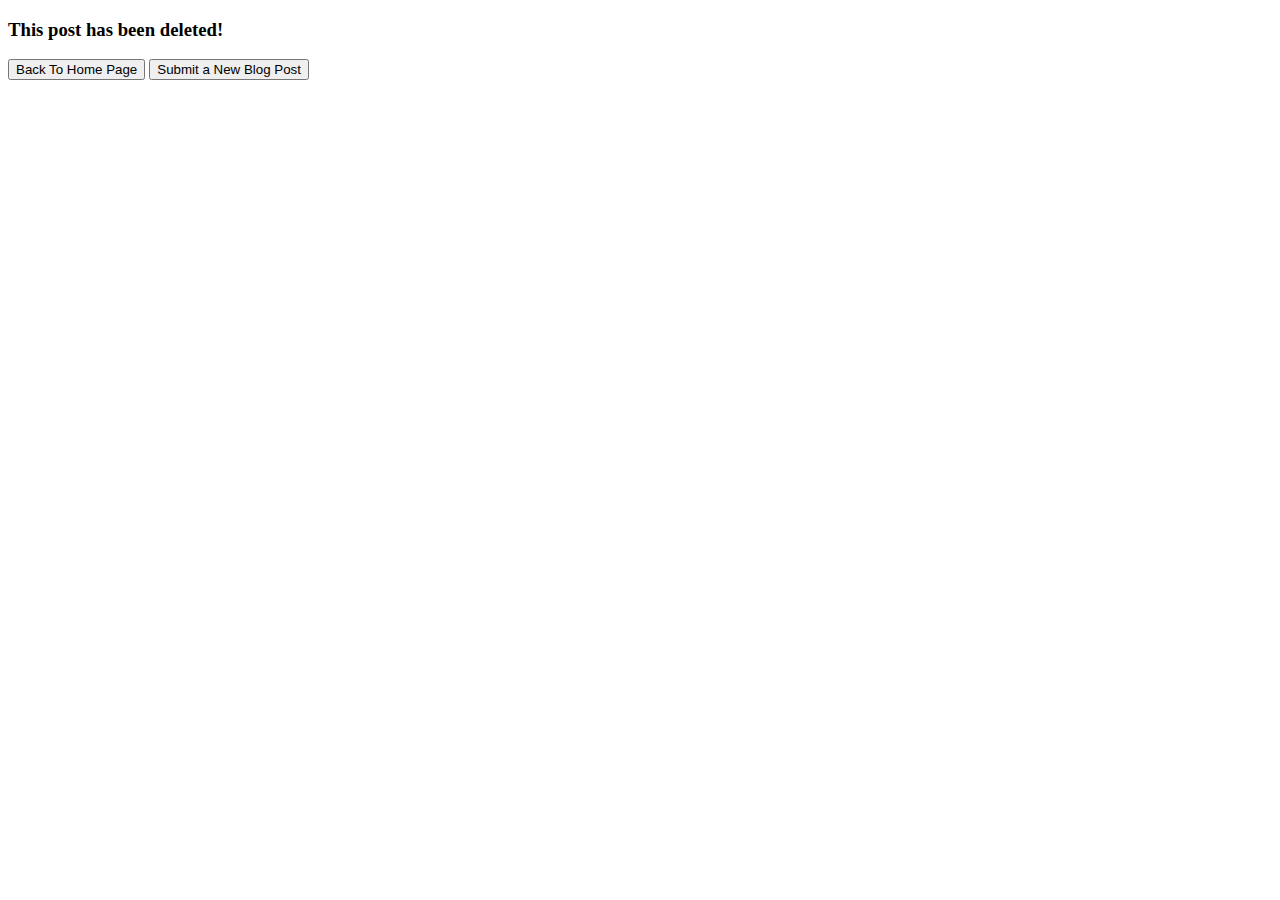
<file: src/main/resources/templates/blogpost/delete.html>
<!DOCTYPE html>
<html xmlns:th="http://www.thymeleaf.org">
<head>
  <meta charset="UTF-8">
  <title>delete</title>
  <!--    <link href="../../webjars/bootstrap/3.3.7/css/bootstrap.min.css" rel="stylesheet">-->
  <div th:replace="fragments/style"></div>
</head>
<body>
<div th:replace="fragments/navbar"></div>
<div class="container">

  <h3>This post has been deleted!</h3>


  <a th:href="@{/}"><button class="btn btn-success">Back To Home Page</button></a>
  <a th:href="@{/blogposts/new}"><button class="btn btn-primary">Submit a New Blog Post</button></a>

</div>
<div th:replace="fragments/body"></div>
<!--<script src="../../webjars/bootstrap/3.3.7/js/bootstrap.min.js"></script>-->
<!--<script src="../../webjars/jquery/1.9.1/jquery.min.js"></script>-->
</body>
</html>
</file>
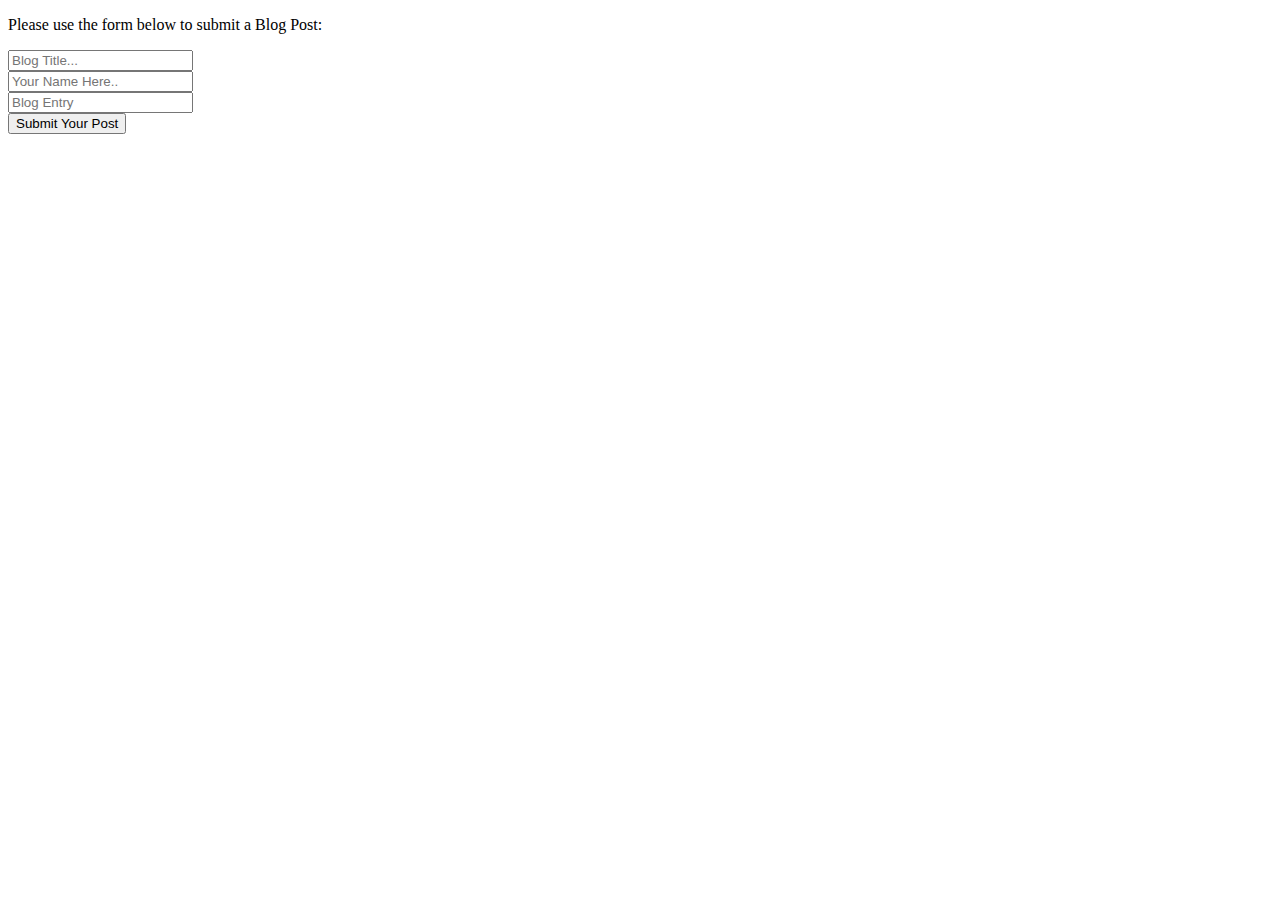
<file: src/main/resources/templates/blogpost/edit.html>
<!DOCTYPE html>
<html xmlns:th="http://thymeleaf.org">
<head>
    <meta charset="UTF-8">
    <title>Edit</title>
    <!--    <link href="../../webjars/bootstrap/3.3.7/css/bootstrap.min.css" rel="stylesheet">-->
    <div th:replace="fragments/style"></div>
</head>
<body>
<div th:replace="fragments/navbar"></div>

<div class="container">
    <p>Please use the form below to submit a Blog Post: </p>
    <form action="#" th:action="@{~/blogposts/update/{id}(id=${blogPost.id})}" th:object="${blogPost}" method="post">

        <div class="form-group">
            <input type="text" class="form-control" placeholder="Blog Title..." th:field="*{title}">
        </div>
        <div class="form-group">
            <input type="text" class="form-control" placeholder="Your Name Here.." th:field="*{author}">
        </div>
        <div class="form-group">
            <input type="text" class="form-control" placeholder="Blog Entry" th:field="*{blogEntry}">
        </div>

        <button class="btn btn-primary">Submit Your Post</button>


        <!--    <table>-->
        <!--        <tr>-->
        <!--            <td>Title</td>-->
        <!--            <td><input type="text" th:field="*{title}" /></td>-->
        <!--        </tr>-->
        <!--        <tr>-->
        <!--            <td>Author:</td>-->
        <!--            <td><input type="text" th:field="*{author}" /></td>-->
        <!--        </tr>-->
        <!--        <tr>-->
        <!--            <td>Blog Entry:</td>-->
        <!--            <td><input type="text" th:field="*{blogEntry}" /></td>-->
        <!--        </tr>-->
        <!--        <tr>-->
        <!--            <td><button type="submit">Submit Your Post</button></td>-->
        <!--        </tr>-->

        <!--    </table>-->

    </form>
</div>

<div th:replace="fragments/body"></div>
<!--<script src="../../webjars/bootstrap/3.3.7/js/bootstrap.min.js"></script>-->
<!--<script src="../../webjars/jquery/1.9.1/jquery.min.js"></script>-->
</body>
</html>
</file>
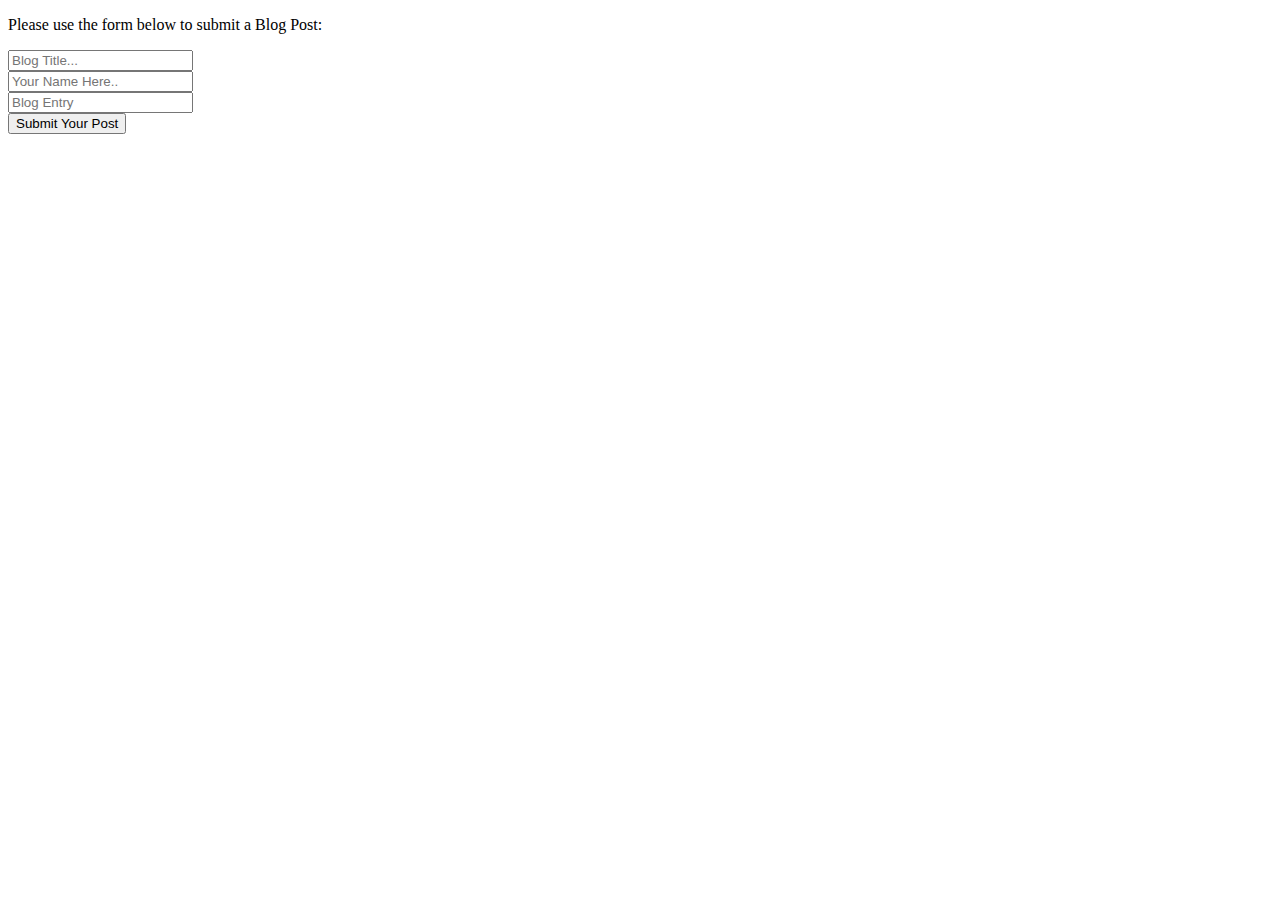
<file: src/main/resources/templates/blogpost/new.html>
<!DOCTYPE html>
<html xmlns:th="http://thymeleaf.org">
<head>
    <meta charset="UTF-8">
    <title>New</title>
    <!--    <link href="../../webjars/bootstrap/3.3.7/css/bootstrap.min.css" rel="stylesheet">-->
    <div th:replace="fragments/style"></div>
</head>
<body>
<div th:replace="fragments/navbar"></div>

<div class="container">
    <p>Please use the form below to submit a Blog Post: </p>
    <form action="#" th:action="@{/blogposts}" th:object="${blogPost}" method="post">

        <div class="form-group">
            <input type="text" class="form-control" placeholder="Blog Title..." th:field="*{title}">
        </div>
        <div class="form-group">
            <input type="text" class="form-control" placeholder="Your Name Here.." th:field="*{author}">
        </div>
        <div class="form-group">
            <input type="text" class="form-control" placeholder="Blog Entry" th:field="*{blogEntry}">
        </div>

        <button class="btn btn-primary">Submit Your Post</button>


        <!--    <table>-->
        <!--        <tr>-->
        <!--            <td>Title</td>-->
        <!--            <td><input type="text" th:field="*{title}" /></td>-->
        <!--        </tr>-->
        <!--        <tr>-->
        <!--            <td>Author:</td>-->
        <!--            <td><input type="text" th:field="*{author}" /></td>-->
        <!--        </tr>-->
        <!--        <tr>-->
        <!--            <td>Blog Entry:</td>-->
        <!--            <td><input type="text" th:field="*{blogEntry}" /></td>-->
        <!--        </tr>-->
        <!--        <tr>-->
        <!--            <td><button type="submit">Submit Your Post</button></td>-->
        <!--        </tr>-->

        <!--    </table>-->

    </form>
</div>

<div th:replace="fragments/body"></div>
<!--<script src="../../webjars/bootstrap/3.3.7/js/bootstrap.min.js"></script>-->
<!--<script src="../../webjars/jquery/1.9.1/jquery.min.js"></script>-->
</body>
</html>
</file>
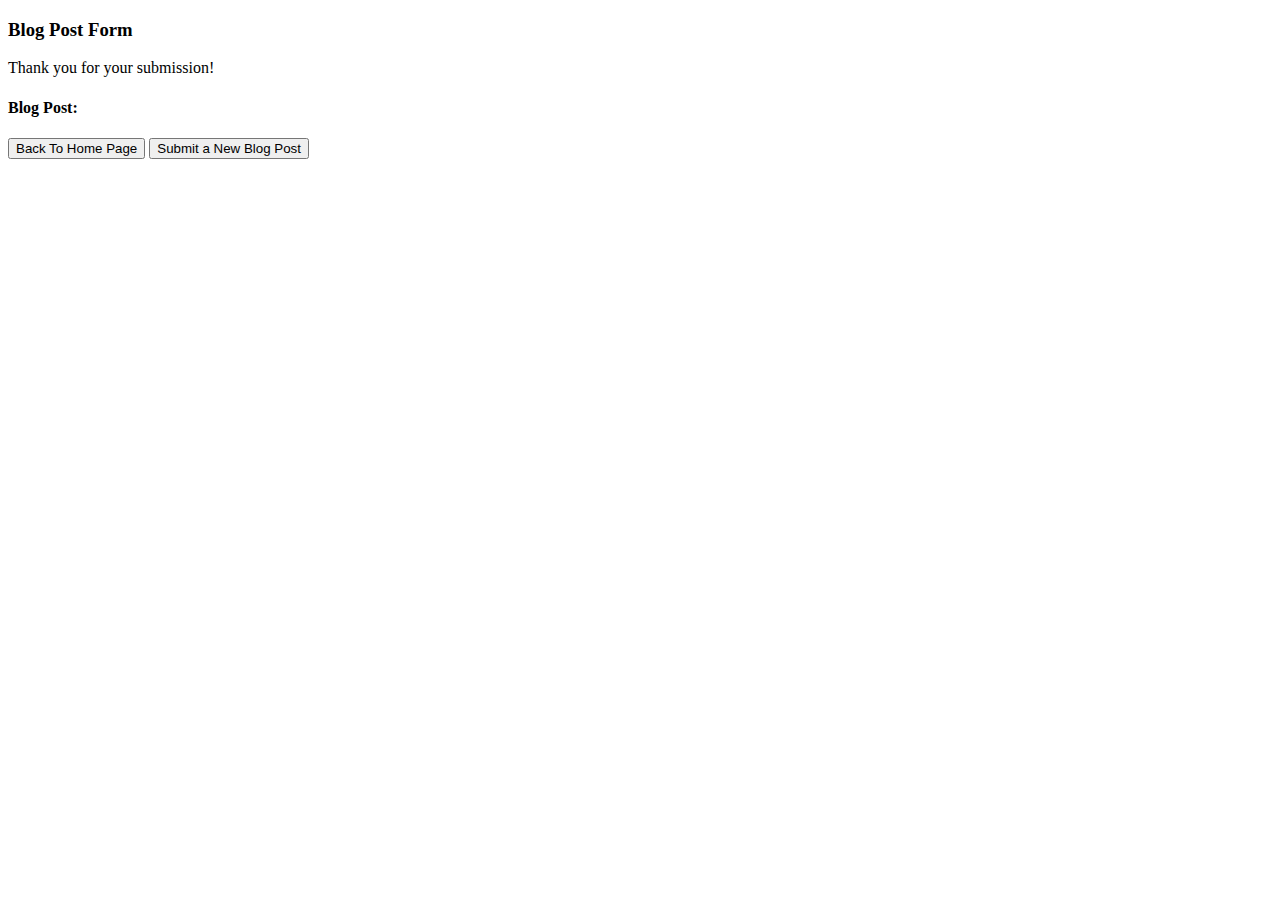
<file: src/main/resources/templates/blogpost/results.html>
<!DOCTYPE html>
<html xmlns:th="http://www.thymeleaf.org">
<head>
    <meta charset="UTF-8">
    <title>Title</title>
    <!--    <link href="../../webjars/bootstrap/3.3.7/css/bootstrap.min.css" rel="stylesheet">-->
    <div th:replace="fragments/style"></div>
</head>
<body>
<div th:replace="fragments/navbar"></div>
<div class="container">



    <h3>Blog Post Form</h3>
    <p>Thank you for your submission!</p>
    <h4>Blog Post:</h4>
    <p th:text="${title}" />
    <p th:text="${author}" />
    <p th:text="${blogEntry}" />


    <a th:href="@{/}"><button class="btn btn-success">Back To Home Page</button></a>
    <a th:href="@{/blogposts/new}"><button class="btn btn-primary">Submit a New Blog Post</button></a>

</div>
<div th:replace="fragments/body"></div>
<!--<script src="../../webjars/bootstrap/3.3.7/js/bootstrap.min.js"></script>-->
<!--<script src="../../webjars/jquery/1.9.1/jquery.min.js"></script>-->
</body>
</html>
</file>
